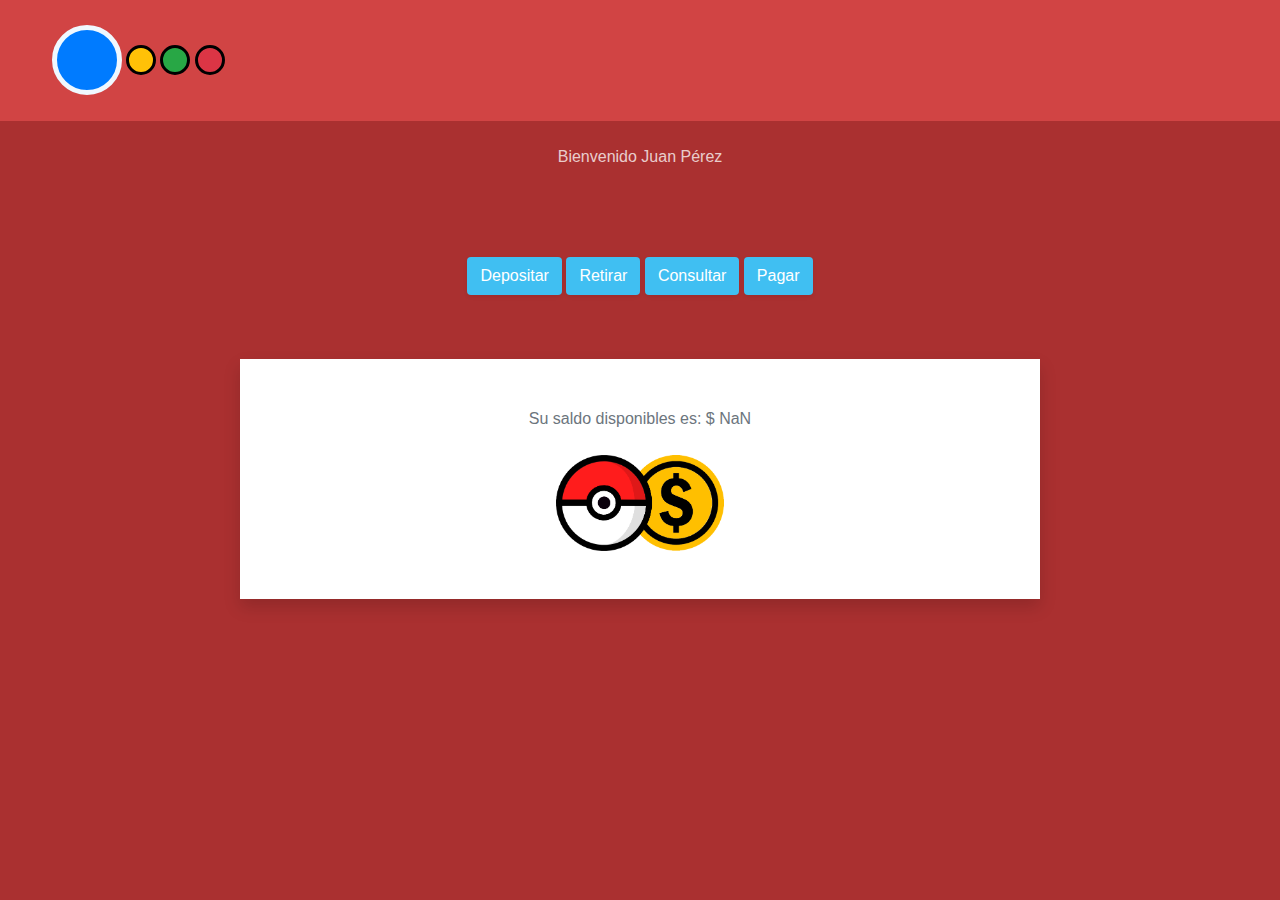
<file: Consultar.html>
<!DOCTYPE html>
<html>
  
<head>
    <title>Consultar</title>
      
    <meta charset="utf-8"> 
      
    <meta name="viewport" content="width=device-width, initial-scale=1"> 
    <link rel="stylesheet" href= "https://maxcdn.bootstrapcdn.com/bootstrap/4.3.1/css/bootstrap.min.css">   
    <script src= "https://ajax.googleapis.com/ajax/libs/jquery/3.3.1/jquery.min.js"> </script>        
    <script src= "https://cdnjs.cloudflare.com/ajax/libs/popper.js/1.14.7/umd/popper.min.js"> </script>         
    <script src= "https://maxcdn.bootstrapcdn.com/bootstrap/4.3.1/js/bootstrap.min.js"> </script>    
    <link rel="stylesheet" href="Style.css">
    <meta name="tipo_contenido"  content="text/html;" http-equiv="content-type" charset="utf-8">

    
    <div class = "topDiv">
        <div class="myDiv">
            <a href="Depositar.html" ><button type="button" class="btn btn-primary btn-circle btn-xl"  title="Transacciones"></button></a>
            <a href="Historial.html" ><button type="button" class="btn btn-warning btn-circle btn-sm" title ="Historial"></button></a>
            <a href="Graficos.html" ><button type="button" class="btn btn-success btn-circle btn-sm" title ="Gráficas"></button></a>
           <a href="Index.html" ><button type="button" class="btn btn-danger btn-circle btn-sm" title ="Cerrar sesión"></button> </a>
        </div>
    </div>

</head>
  
<body class="xyz" style="background-color:#aa3030;">
    <script src="JavaScript.js"></script>    

    <link
      href="https://cdn.jsdelivr.net/npm/bootstrap@5.2.0/dist/css/bootstrap.min.css"
      rel="stylesheet"
      integrity="sha384-gH2yIJqKdNHPEq0n4Mqa/HGKIhSkIHeL5AyhkYV8i59U5AR6csBvApHHNl/vI1Bx"
      crossorigin="anonymous"
    />

    <br>
    <div class="text-center fs-1 fw-bold" style="color:#ffffffc5;"> Bienvenido Juan Pérez</div>
    <div class="secondDiv">
        <a   href="Depositar.html" ><div class="btn  text-white w-30 mt-4 fw-semibold shadow-sm" style="background-color:#40BFF2;">Depositar</div></a>
        <a   href="retirar.html" > <div class="btn  text-white w-30 mt-4 fw-semibold shadow-sm" style="background-color:#40BFF2;"> Retirar </div></a>
        <a   href="Consultar.html" >  <div class="btn  text-white w-30 mt-4 fw-semibold shadow-sm" style="background-color:#40BFF2;"> Consultar </div></a>
        <a   href="Pagar.html" ><div class="btn  text-white w-30 mt-4 fw-semibold shadow-sm" style="background-color:#40BFF2;">Pagar  </div></a>
        
    </div>



    <div class="d-flex justify-content-center align-items-center" style="background-color:#aa3030;">
    <div
    class="bg-white p-5  text-secondary shadow"
    style="width: 50rem"
  >
    
    <div class="text-center fs-1 fw-bold"><script>document.write("Su saldo disponibles es: $ " +Saldo);</script></div>
    <br>
    <img src="pokemoney.png"alt="pin-icon" style="height: 6rem"/>
</div> 
</body>
  
</html>
</file>
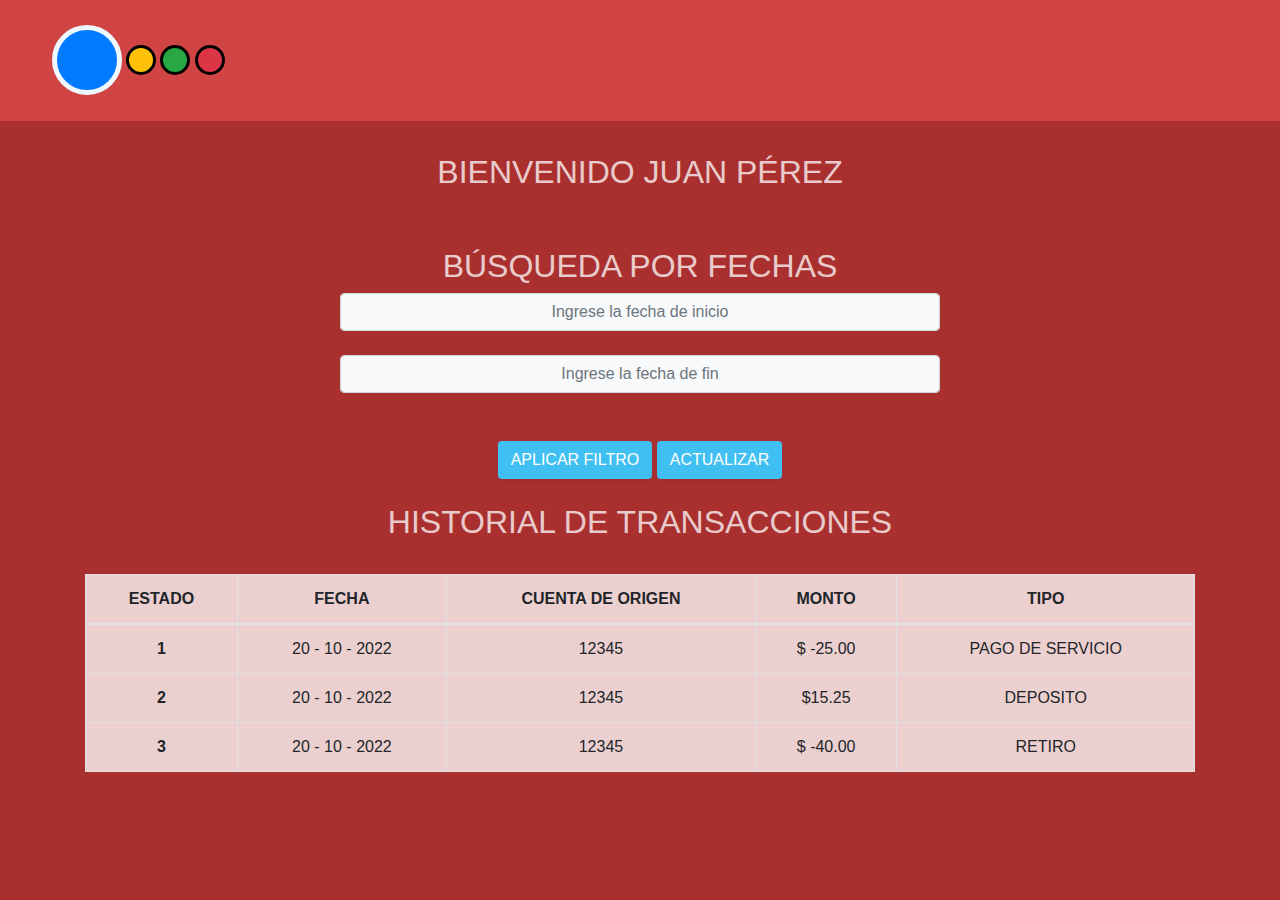
<file: Historial.html>
<!DOCTYPE html>
<html lang="en">
<head>
  <title>HISTORIAL</title>
  <meta charset="utf-8">
  <meta name="viewport" content="width=device-width, initial-scale=1">
  <link rel="stylesheet" href="https://cdn.jsdelivr.net/npm/bootstrap@4.6.1/dist/css/bootstrap.min.css">
  <script src="https://cdn.jsdelivr.net/npm/jquery@3.6.0/dist/jquery.slim.min.js"></script>
  <script src="https://cdn.jsdelivr.net/npm/popper.js@1.16.1/dist/umd/popper.min.js"></script>
  <script src="https://cdn.jsdelivr.net/npm/bootstrap@4.6.1/dist/js/bootstrap.bundle.min.js"></script>
  <meta name="viewport" content="width=device-width, initial-scale=1"> 
  <link rel="stylesheet" href= "https://maxcdn.bootstrapcdn.com/bootstrap/4.3.1/css/bootstrap.min.css">   
  <script src= "https://ajax.googleapis.com/ajax/libs/jquery/3.3.1/jquery.min.js"> </script>        
  <script src= "https://cdnjs.cloudflare.com/ajax/libs/popper.js/1.14.7/umd/popper.min.js"> </script>         
  <script src= "https://maxcdn.bootstrapcdn.com/bootstrap/4.3.1/js/bootstrap.min.js"> </script>    
  <link
    href="https://cdn.jsdelivr.net/npm/bootstrap@5.2.0/dist/css/bootstrap.min.css"
    rel="stylesheet"
    integrity="sha384-gH2yIJqKdNHPEq0n4Mqa/HGKIhSkIHeL5AyhkYV8i59U5AR6csBvApHHNl/vI1Bx"
    crossorigin="anonymous"/>
  <meta name="tipo_contenido"  content="text/html;" http-equiv="content-type" charset="utf-8">
  <script src="JavaScript.js"></script> 
  
</head>
<body>
  <link rel="stylesheet" href="Style.css">
  

    
    <div class = "topDiv">
        <div class="myDiv">
            <a href="Depositar.html" ><button type="button" class="btn btn-primary btn-circle btn-xl"  title="Transacciones"></button></a>
            <a href="Historial.html" ><button type="button" class="btn btn-warning btn-circle btn-sm" title ="Historial"></button></a>
            <a href="Graficos.html" ><button type="button" class="btn btn-success btn-circle btn-sm" title ="Gráficas"></button></a>
           <a href="Index.html" ><button type="button" class="btn btn-danger btn-circle btn-sm" title ="Cerrar sesión"></button> </a>
        </div>
    </div>

<div class="centerDiv">
<div class="container" style="text-align: center;">
    
    <div >
      <h2>BIENVENIDO JUAN PÉREZ</h2>
      
      <form action="" class="form">
        <br>
        <br>
        <h2>BÚSQUEDA POR FECHAS</h2>
        <input
        class="form-control bg-light" 
        type="text"
        placeholder="Ingrese la fecha de inicio"
        style="text-align: center;"
      />
      <br>
      <input
        class="form-control bg-light" 
        type="text"
        placeholder="Ingrese la fecha de fin"
        style="text-align: center;"
      />
  
      </form class="form">
      
      <br>
     

        <tr>
            <th><button class="btn  text-white w-30 mt-4 fw-semibold shadow-sm" style="background-color:#40BFF2;">APLICAR FILTRO</button></th>
            <th><BUtton class="btn  text-white w-30 mt-4 fw-semibold shadow-sm" style="background-color:#40BFF2;">ACTUALIZAR</BUtton></th>
      </tr>
      <br>
      <br>
      <h2>HISTORIAL DE TRANSACCIONES</h2>
      <br>
      <table class="table table-bordered" style="background-color:#ffffffc5;">
        <thead>
           
          <tr>
            <th scope="col">ESTADO</th>
            <th scope="col">FECHA</th>
            <th scope="col">CUENTA DE ORIGEN</th>
            <th scope="col">MONTO</th>
            <th scope="col">TIPO</th>
          </tr>
        </thead>
        <tbody>
          <tr>
            <th scope="row">1</th>
            <td>20 - 10 - 2022</td>
            <td>12345</td>
            <td>$ -25.00</td>
            <td>PAGO DE SERVICIO</td>
          </tr>

          <tr>
            <th scope="row">2</th>
            <td>20 - 10 - 2022</td>
            <td>12345</td>
            <td>$15.25</td>
            <td>DEPOSITO</td>
          </tr>

          <tr>
            <th scope="row">3</th>
            <td>20 - 10 - 2022</td>
            <td>12345</td>
            <td>$ -40.00</td>
            <td>RETIRO</td>
          </tr>        
        </tbody>
      </table>
     
    </div>
  </div>
</div>
</div>
</div>
</body>

</html>
</file>
<file: Style.css>
.topDiv{
        background-color: #d14444;    
        width: 100%;
        bottom: 60px;
        padding: 1%;
        align-items: center;
        text-align: center;
      }
        .myDiv {
        background-color: #d14444;    
        width: 20%;
        bottom: 60px;
        padding: 1%;
        } 
        
        
        .secondDiv {
            background-color: #aa3030;    
            width: 100%;
            bottom: 60px;
            padding: 5%;
            } 

        Body {background-color:#aa3030}
        h1 {
            text-align: center;
            text-decoration-color: aliceblue;
            color: white;
        }

        h2 {
            text-align: center;
            text-decoration-color: rgba(255, 255, 255, 0.75);
            color: rgba(255, 255, 255, 0.75);
        }
        .xyz {
            background-size: auto;
            text-align: center;
            padding-top: 0px;
            align-items: center;
        }
        .btn-circle.btn-sm {
            width: 30px;
            height: 30px;
            padding: 0px 0px;
            border-radius: 15px;
            font-size: 8px;
            text-align: center;
            border-width: 3px;
            border-color: rgb(0, 0, 0) ;
        }
    
        .btn-circle.btn-xl {
            width: 70px;
            height: 70px;
            padding: 10px 16px;
            border-radius: 35px;
            font-size: 12px;
            text-align: center;
            border-color: aliceblue ;
            border-width: 5px;
        }

        .form {
            width: 100%;
            max-width: 600px;
            margin: 0 auto;
            display: flex;
            flex-direction: column;
            justify-content: center;
            align-items: center;
          }
          

          .centerDiv{
            background-color: #aa3030;    
            width: 100%;
            height: 100%;
            padding: 2.5%;
            align-items: center;
          }

          .addMore{
            border: none;
            width: 32px;
            height: 32px;
            background-color: #eee;
            transition: all ease-in-out 0.2s;
            cursor: pointer;
          }
          .addMore:hover{
            border: 1px solid #888;
            background-color: #ddd;
          }
</file>
